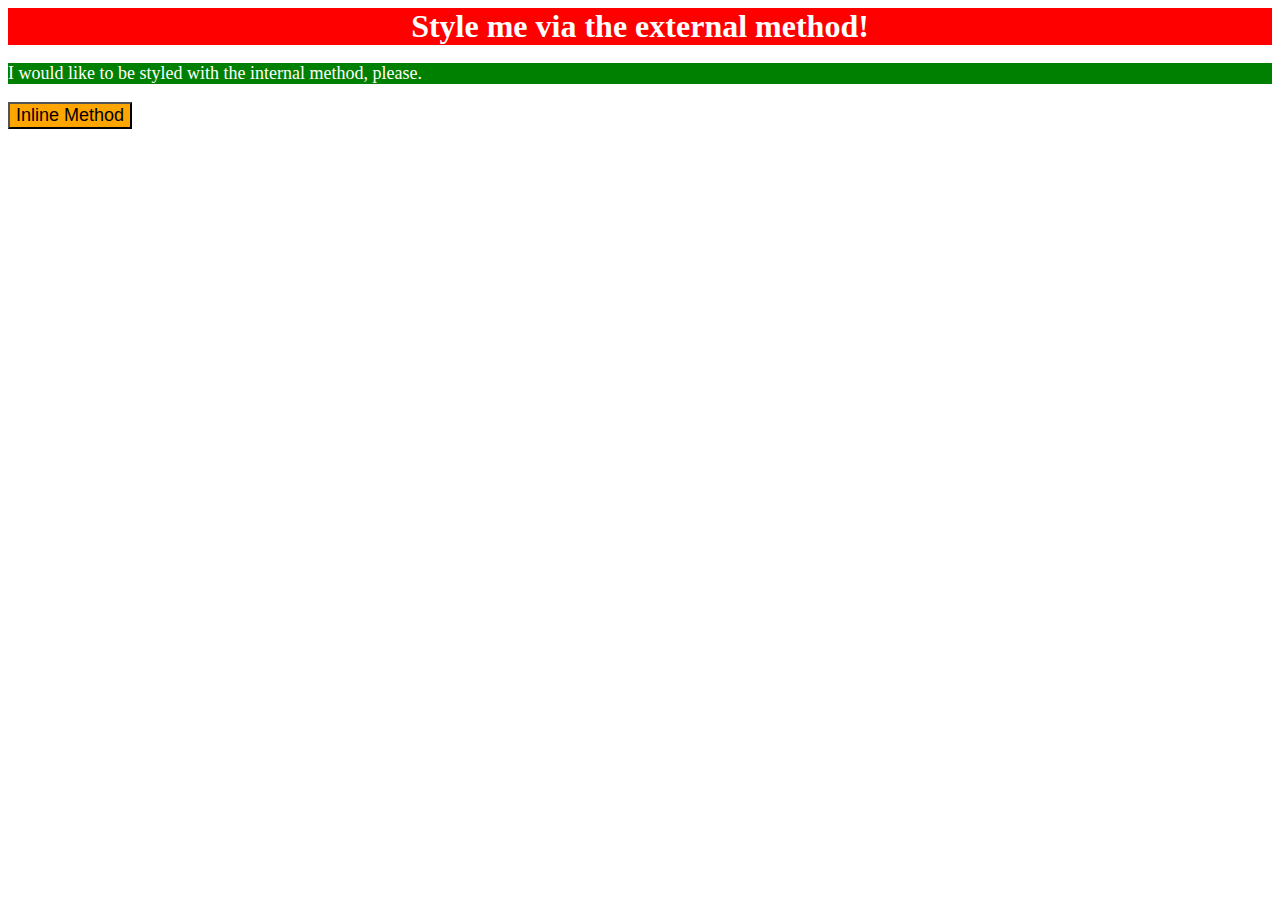
<file: foundations/01-css-methods/index.html>
<!DOCTYPE html>
<html lang="en">
  <head>
    <meta charset="UTF-8">
    <meta http-equiv="X-UA-Compatible" content="IE=edge">
    <meta name="viewport" content="width=device-width, initial-scale=1.0">
    <title>Methods for Adding CSS</title>
    <link rel="stylesheet" href="styles.css">
    <style>
      p {
        background-color: green;
        color: white;
        font-size: 18px;
      }
    </style>
  </head>
  <body>
    <div>Style me via the external method!</div>
    <p >I would like to be styled with the internal method, please.</p>
    <button style="background-color: orange; font-size: 18px;">Inline Method</button>
  </body>
</html>
</file>
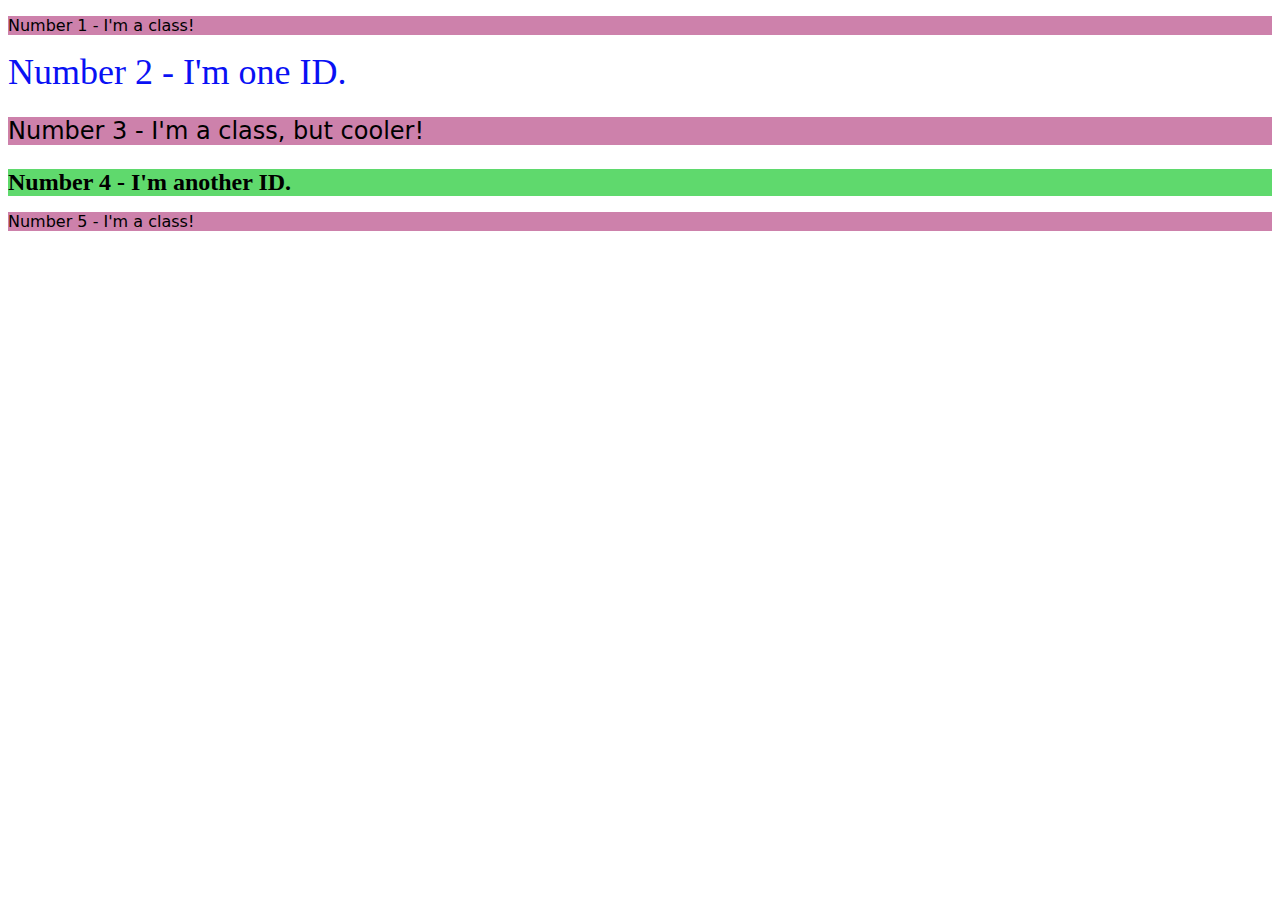
<file: foundations/02-class-id-selectors/index.html>
<!DOCTYPE html>
<html lang="en">
  <head>
    <meta charset="UTF-8">
    <meta http-equiv="X-UA-Compatible" content="IE=edge">
    <meta name="viewport" content="width=device-width, initial-scale=1.0">
    <title>Class and ID Selectors</title>
    <link rel="stylesheet" href="style.css">
  </head>
  <body>
    <p class="aClass">Number 1 - I'm a class!</p>
    <div id="anId">Number 2 - I'm one ID.</div>
    <p class="aClass anotherClass">Number 3 - I'm a class, but cooler!</p>
    <div id="anotherId">Number 4 - I'm another ID.</div>
    <p class="aClass">Number 5 - I'm a class!</p>
  </body>
</html>
</file>
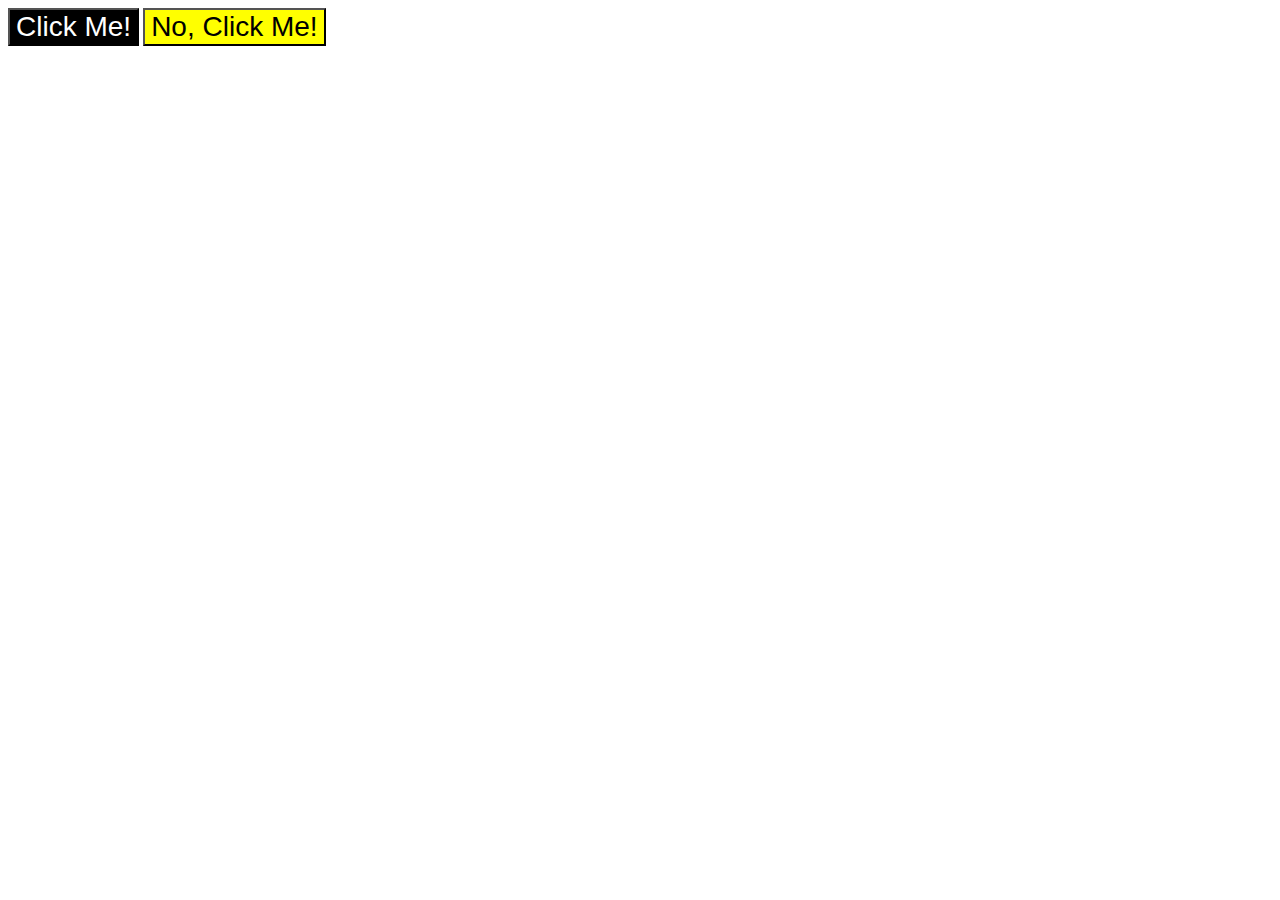
<file: foundations/03-grouping-selectors/index.html>
<!DOCTYPE html>
<html lang="en">
  <head>
    <meta charset="UTF-8">
    <meta http-equiv="X-UA-Compatible" content="IE=edge">
    <meta name="viewport" content="width=device-width, initial-scale=1.0">
    <title>Grouping Selectors</title>
    <link rel="stylesheet" href="style.css">
  </head>
  <body>
    <button class="button-a">Click Me!</button>
    <button class="button-b">No, Click Me!</button>
  </body>
</html>
</file>
<file: foundations/01-css-methods/styles.css>
div {
    background-color: red; 
    color: white; 
    font-size: 32px; 
    text-align: center; 
    font-weight: bold;
}
</file>
<file: foundations/02-class-id-selectors/style.css>
p {
    background-color: #cd81ab;
    font-family: "Verdana", "DejaVu Sans", sans-serif;
}

#anId {
    color: #0911f4;
    font-size: 36px;
}

.anotherClass {
    font-size: 24px;
}

#anotherId {
    background-color: #5fd96d;
    font-size: 24px;
    font-weight: bold;
}
</file>
<file: foundations/03-grouping-selectors/style.css>
.button-a, 
.button-b {
    font-size: 28px;
    font-family: "Helvetica", "Times New Roman", sans-serif;
}

.button-a {
    background-color: black;
    color: white;
}

.button-b {
    background-color: yellow;
}
</file>
